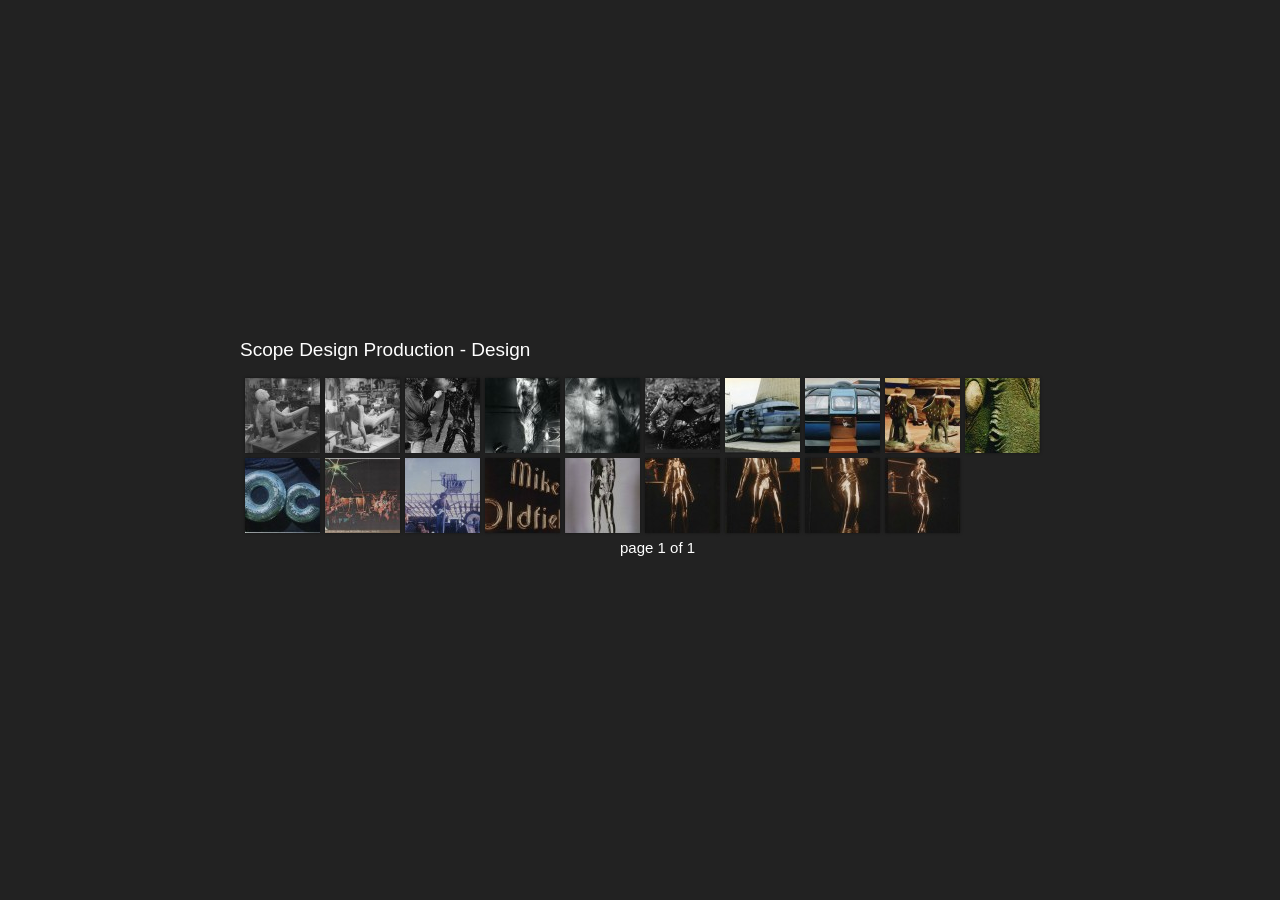
<file: design/index.html>
<!DOCTYPE HTML PUBLIC "-//W3C//DTD HTML 4.01//EN" "http://www.w3.org/TR/html4/strict.dtd">
<html>
<head>
	<meta http-equiv="content-type" content="text/html; charset=utf-8">
	<title>Scope Design Production - Design</title>
</head>

<body>

	<!--START SIMPLEVIEWER EMBED -->
	<script type="text/javascript" src="svcore/js/simpleviewer.js"></script>
	<script type="text/javascript">
	simpleviewer.ready(function () {
		simpleviewer.load('sv-container', '100%', '100%', '222222', true);
	});
	</script>
	<div id="sv-container"></div>
	<!--END SIMPLEVIEWER EMBED -->

</body>
</html>
</file>
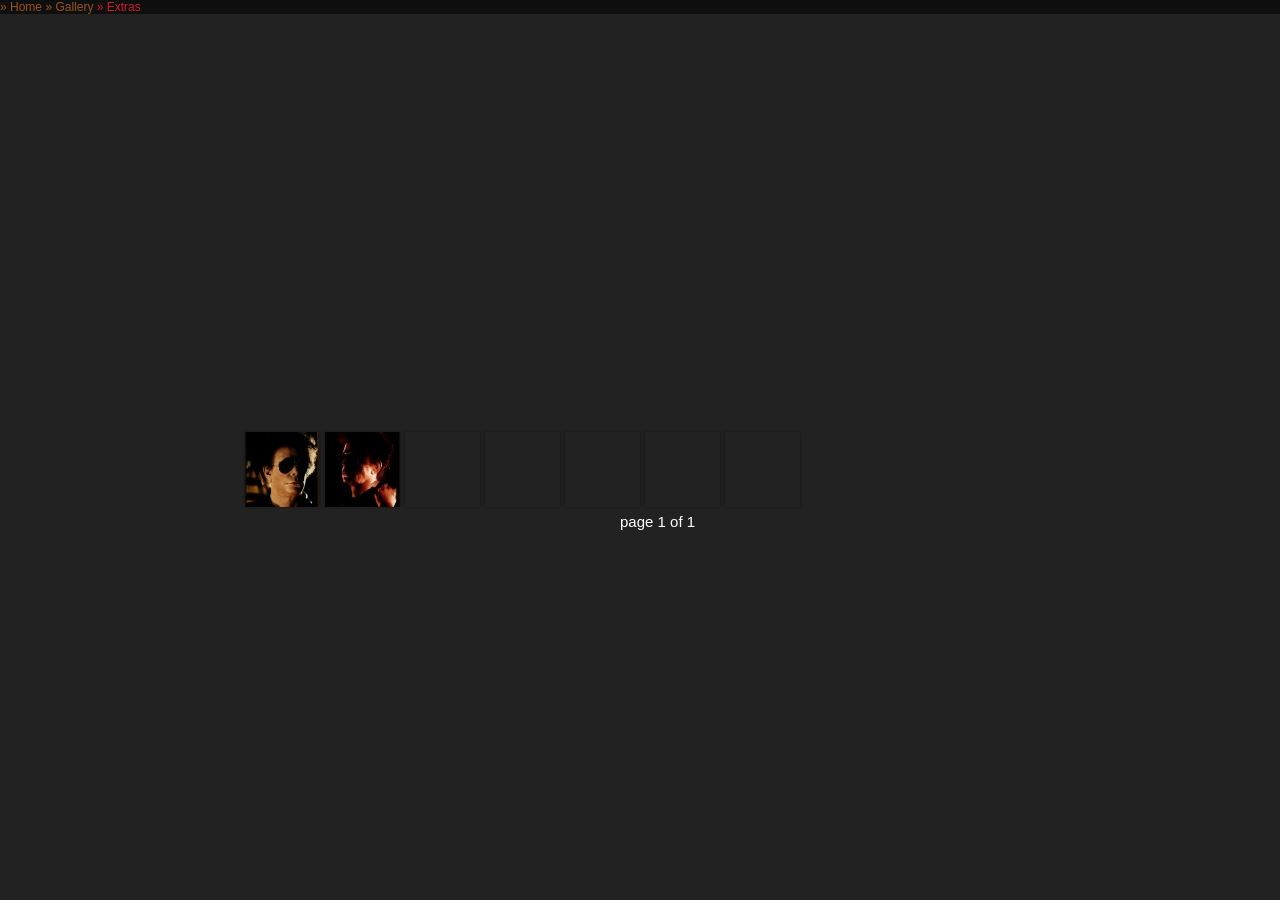
<file: extras/index.html>
<!DOCTYPE HTML PUBLIC "-//W3C//DTD HTML 4.01//EN" "http://www.w3.org/TR/html4/strict.dtd">
<html>
<head>
	<meta http-equiv="content-type" content="text/html; charset=utf-8">
  <link rel="stylesheet" type="text/css" href="../../_css/style.css">
	<title>Scope Design Production - Extras</title>
</head>

<body>
  <div class="breadcrumb">
    <a href="../../index.htm" title="Home">&raquo; Home</a> <a href="../../gallery.htm" title="Gallery"> &raquo; Gallery</a> &raquo; Extras
  </div>
	<!--START SIMPLEVIEWER EMBED -->
	<script type="text/javascript" src="svcore/js/simpleviewer.js"></script>
	<script type="text/javascript">
	simpleviewer.ready(function () {
		simpleviewer.load('sv-container', '100%', '100%', '222222', true);
	});
	</script>
	<div id="sv-container"></div>
	<!--END SIMPLEVIEWER EMBED -->

</body>
</html>
</file>
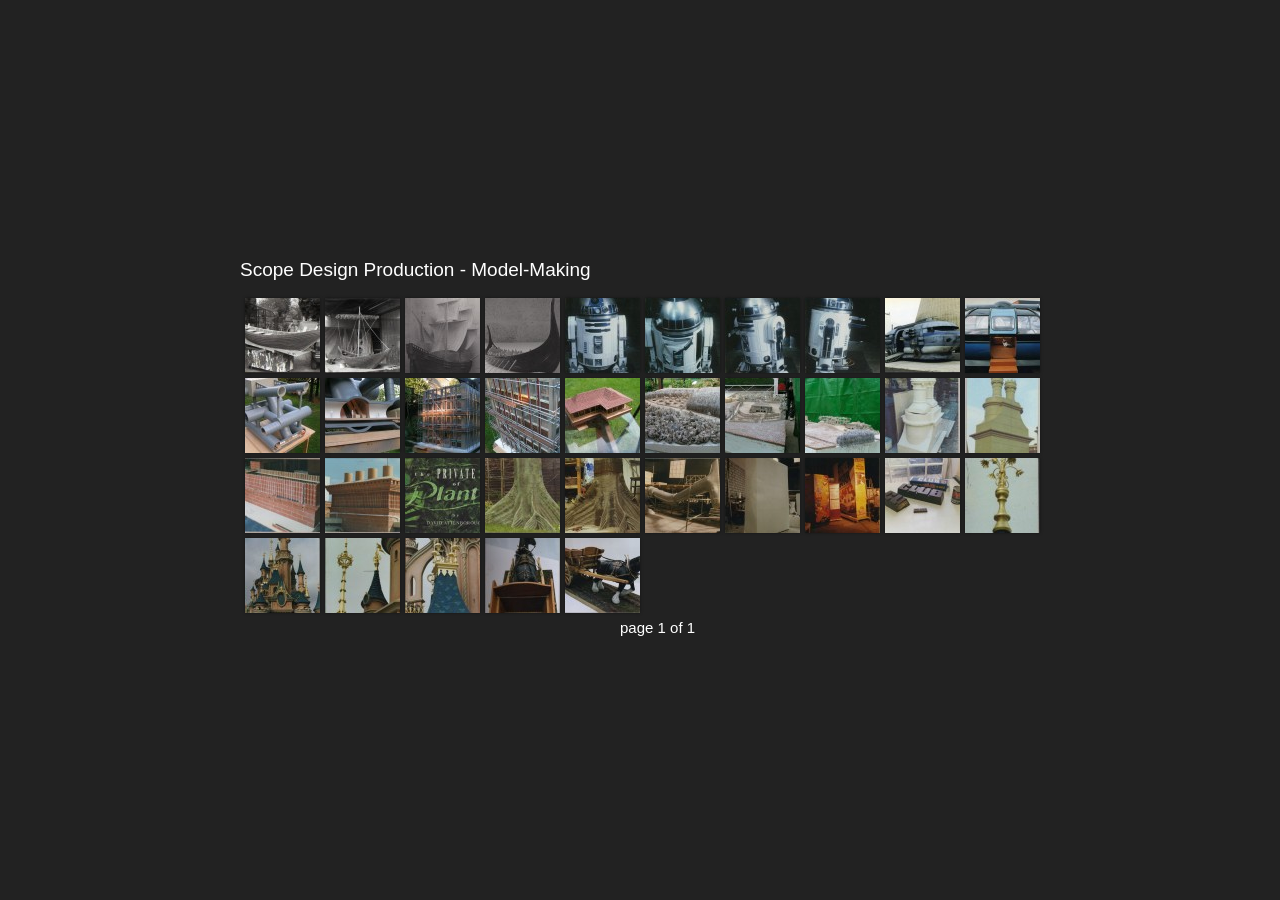
<file: model-making/index.html>
<!DOCTYPE HTML PUBLIC "-//W3C//DTD HTML 4.01//EN" "http://www.w3.org/TR/html4/strict.dtd">
<html>
<head>
	<meta http-equiv="content-type" content="text/html; charset=utf-8">
	<title>Scope Design Production - Model-Making</title>
</head>

<body>

	<!--START SIMPLEVIEWER EMBED -->
	<script type="text/javascript" src="svcore/js/simpleviewer.js"></script>
	<script type="text/javascript">
	simpleviewer.ready(function () {
		simpleviewer.load('sv-container', '100%', '100%', '222222', true);
	});
	</script>
	<div id="sv-container"></div>
	<!--END SIMPLEVIEWER EMBED -->

</body>
</html>
</file>
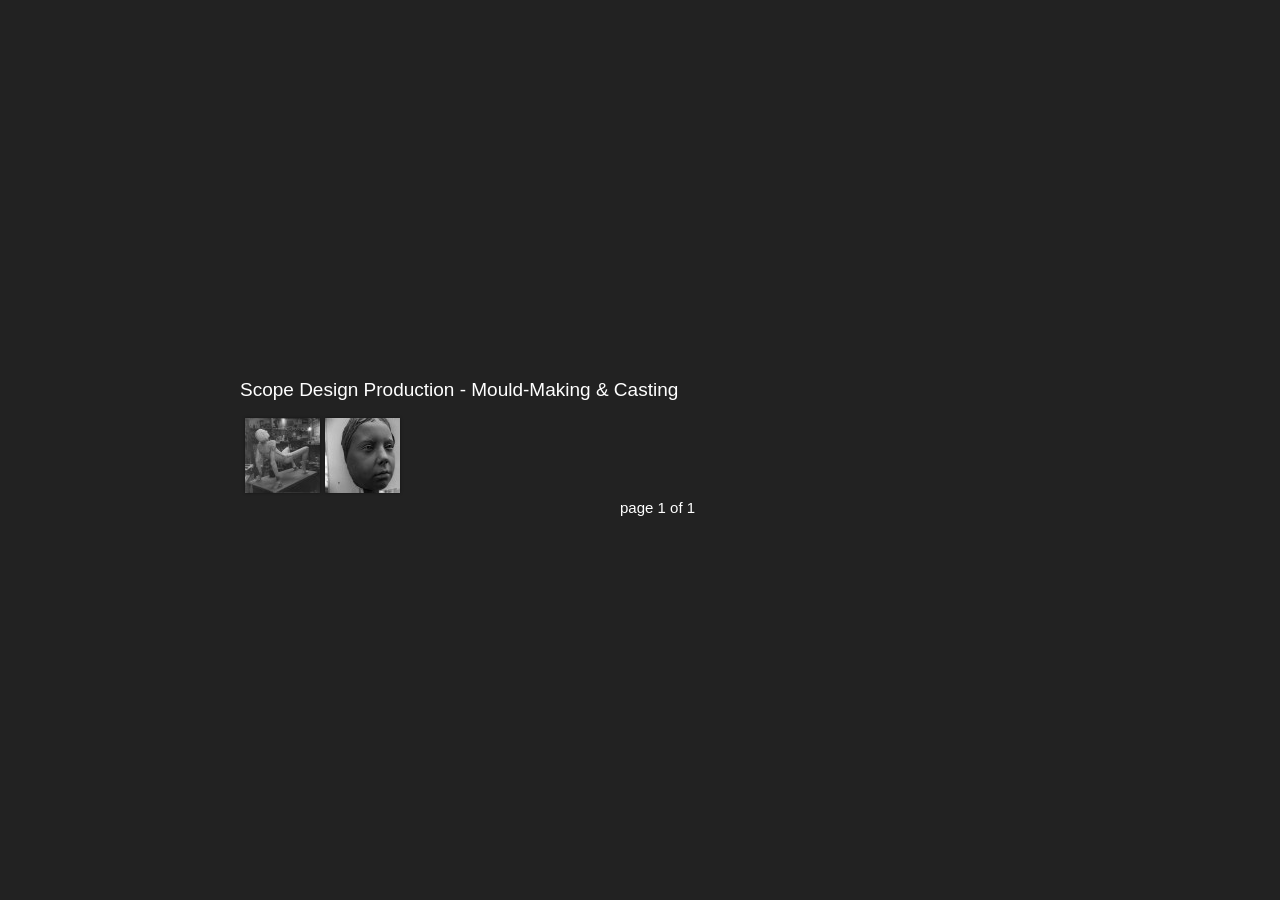
<file: mould-making/index.html>
<!DOCTYPE HTML PUBLIC "-//W3C//DTD HTML 4.01//EN" "http://www.w3.org/TR/html4/strict.dtd">
<html>
<head>
	<meta http-equiv="content-type" content="text/html; charset=utf-8">
	<title>Scope Design Production - Mould-Making & Casting</title>
</head>

<body>

	<!--START SIMPLEVIEWER EMBED -->
	<script type="text/javascript" src="svcore/js/simpleviewer.js"></script>
	<script type="text/javascript">
	simpleviewer.ready(function () {
		simpleviewer.load('sv-container', '100%', '100%', '222222', true);
	});
	</script>
	<div id="sv-container"></div>
	<!--END SIMPLEVIEWER EMBED -->

</body>
</html>
</file>
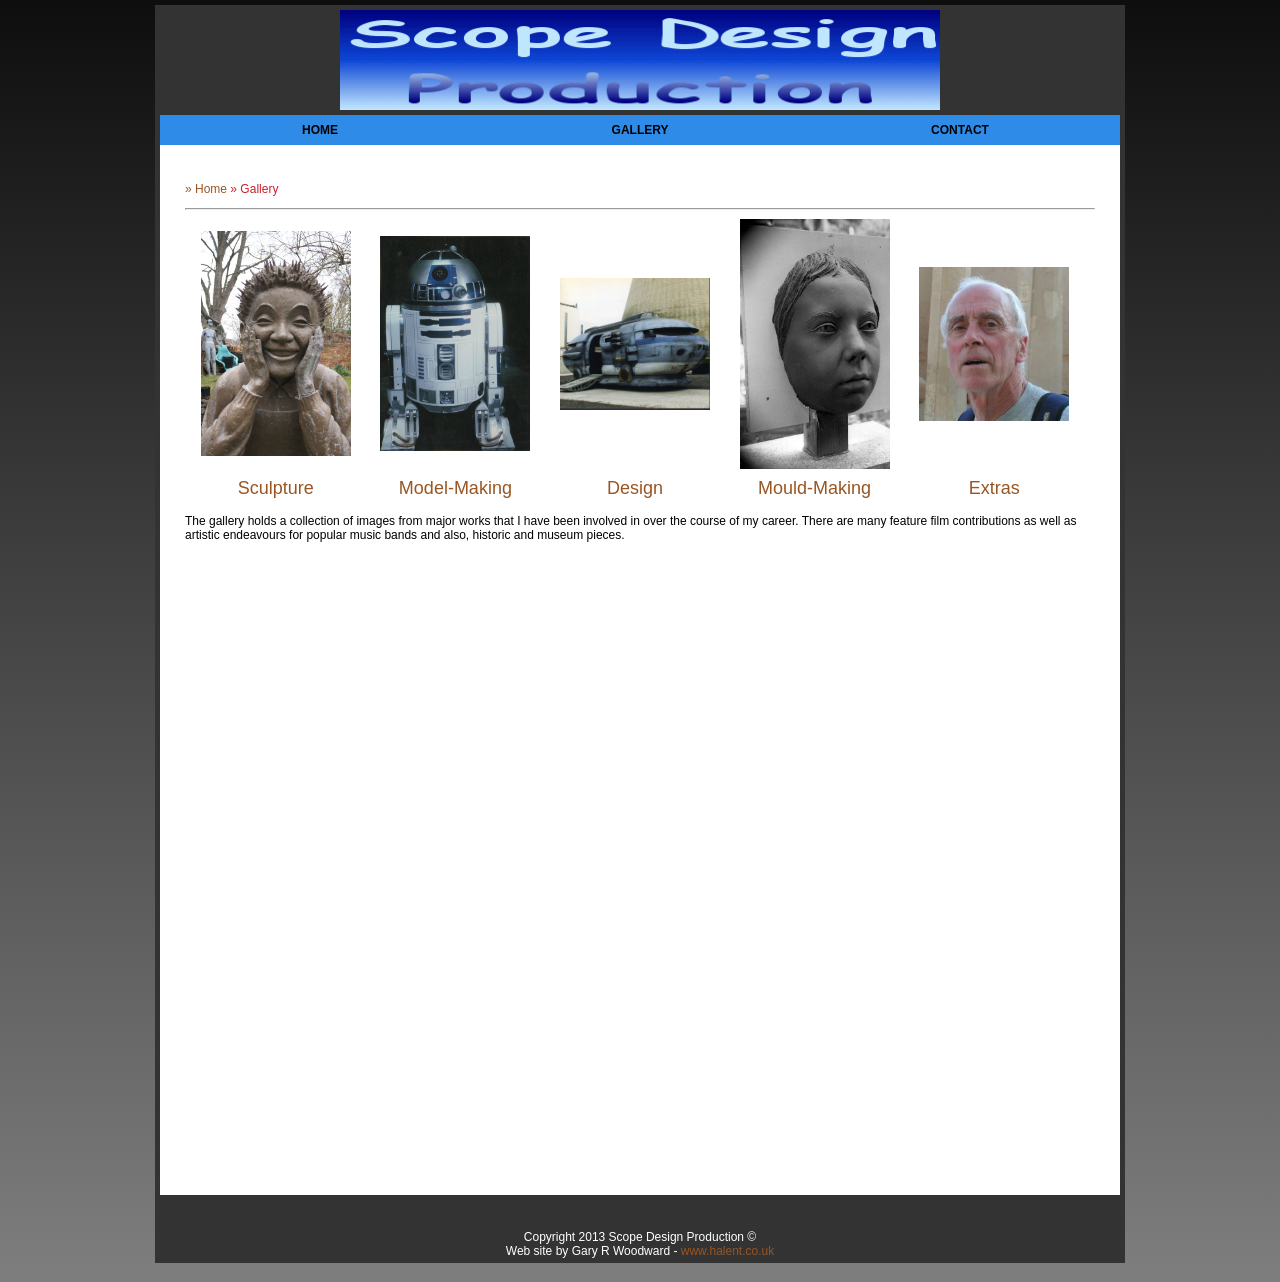
<file: gallery.htm>
<!DOCTYPE HTML>
<html>
<head>
<meta http-equiv="Content-Type" content="text/html; charset=utf-8">
<title>Scope Design Production - Gallery</title>
<!--[if lte IE 7]>
<style>
.content { margin-right: -1px; } /* this 1px negative margin can be placed on any of the columns in this layout with the same corrective effect. */
ul.nav a { zoom: 1; }  /* the zoom property gives IE the hasLayout trigger it needs to correct extra whiltespace between the links */
</style>
<![endif]-->
<link rel="stylesheet" type="text/css" href="_css/style.css">
<link rel="stylesheet" type="text/css" href="_css/menu.css">
<!-- IE6-8 support of HTML5 elements --> <!--[if lt IE 9]>
<script src="//html5shim.googlecode.com/svn/trunk/html5.js"></script>
<![endif]-->
  <meta http-equiv="X-UA-Compatible" content="IE=8;FF=3;OtherUA=4" />
  <!-- Clear cache on each reload of webpage -->
  <META HTTP-EQUIV="Cache-Control" CONTENT="no-cache" />
  <META HTTP-EQUIV="Pragma" CONTENT="no-cache" />
  <META HTTP-EQUIV="Expires" CONTENT="-1" />

</head>

<body>
<div id="container">
<!-- Header -->
  <div id="header">
  </div>
<!-- Navigation -->
	<div id="navigation">
  	<ul id="navbar" class="toplevel">
    	<li><a href="index.htm">Home</a></li>
      <li>
      	<a href="#">Gallery</a>
        <ul class="sublevel2">
        	<li><a href="galleries/sculpture/index.html">Sculpture</a></li>
        	<li><a href="galleries/model-making/index.html">Model-Making</a></li>
          <li><a href="galleries/design/index.html">Design</a></li>
          <li><a href="galleries/mould-making/index.html">Mould-Making</a></li>
        </ul>
      </li>
      <li><a href="contact.htm">Contact</a></li>
    </ul>
  </div>
<!-- Main Body Content -->
	<div id="mainContent">
    <div class="breadcrumb">
      <p><a href="index.htm" title="Home">&raquo; Home</a> &raquo; Gallery</p>
    </div>
    <hr /> 
    <!-- selected image gallery for linking to main galleries -->
    <div id="gallerylinks">
			<table width="100%" align="center">
      	<tr>
        	<td><a href="galleries/sculpture/index.html"><img src="_images/sculpture.jpg" width="150" /></a></td>
          <td><a href="galleries/model-making/index.html"><img src="_images/model-making.jpg" width="150" /></a></td>
          <td><a href="galleries/design/index.html"><img src="_images/design.jpg" width="150" /></a></td>
          <td><a href="galleries/mould-making/index.html"><img src="_images/mould-making.jpg" width="150" /></a></td>
          <td><a href="galleries/extras/index.html"><img src="_images/mugshot.jpg" width="150" /></a></td>
        </tr>
      	<tr>
        	<td><a href="galleries/sculpture/index.html" width="150">Sculpture</a></td>
          <td><a href="galleries/model-making/index.html" width="150">Model-Making</a></td>
          <td><a href="galleries/design/index.html" width="150">Design</a></td>
          <td><a href="galleries/mould-making/index.html" width="150"> Mould-Making</a></td>
          <td><a href="galleries/extras/index.html" width="150">Extras</a></td>
        </tr>
      </table>
    </div>
    <div>
    <p>The gallery holds a collection of images from major works that I have been involved in over the course of my career. There are many feature film contributions as well as artistic endeavours for popular music bands and also, historic and museum pieces.</p>
    </div>
  </div>
  <!-- Footer -->
    <div id="footer">
      Copyright 2013 Scope Design Production &copy;<br />
      Web site by Gary R Woodward - <a href="http://www.halent.co.uk">www.halent.co.uk</a>
    </div>
  </div>
</body>
</html>
&nbsp;
</file>
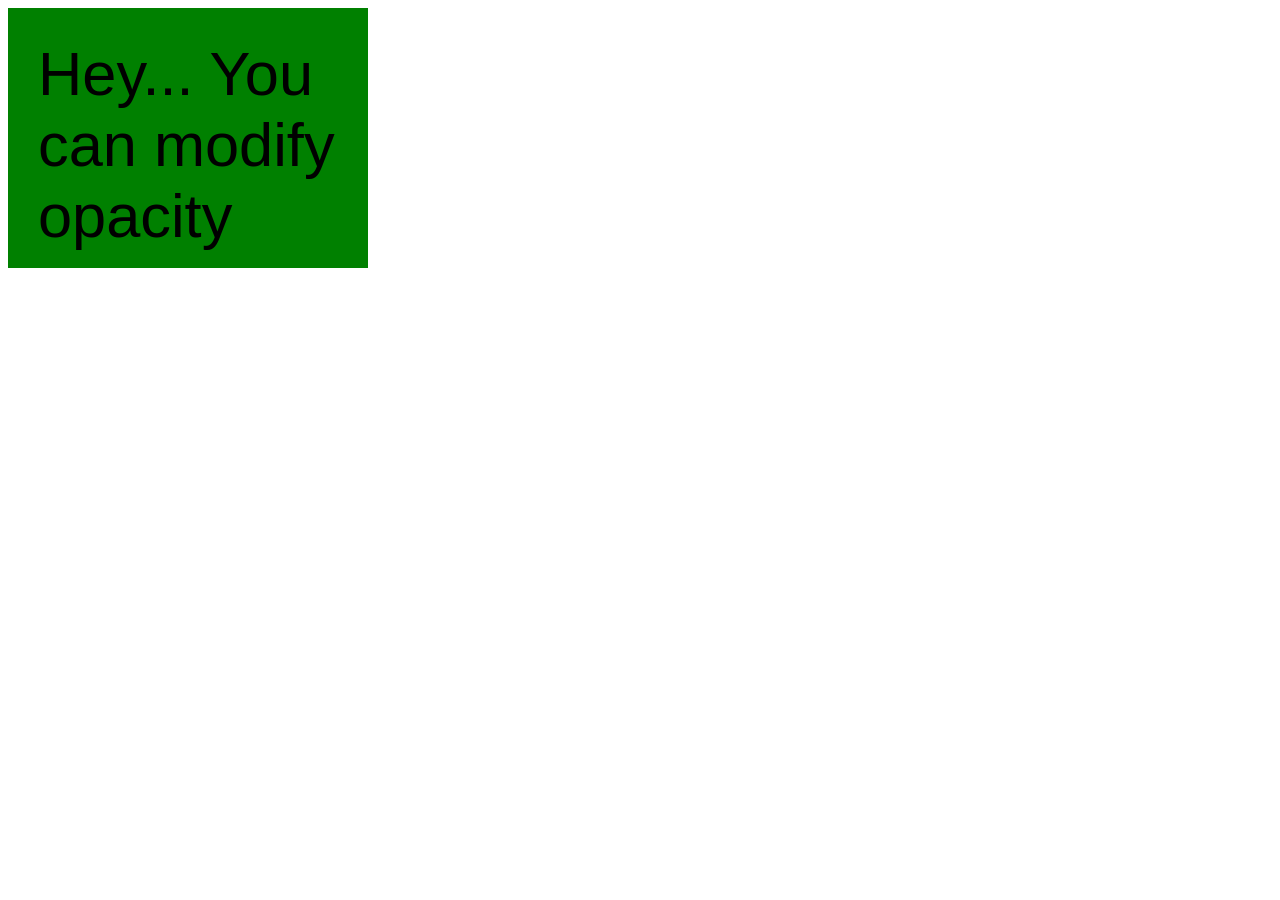
<file: testpage.htm>
<!DOCTYPE HTML>
<html>
<head>
<meta http-equiv="Content-Type" content="text/html; charset=utf-8">
<style>
	div.box { 
	width: 300px; height: 200px; padding: 30px; font: 46pt Tahoma, Geneva, sans-serif; 
	background: green;
	style: filter: progid:DXImageTransform.Microsoft.Alpha
  (Opacity=100, FinishOpacity=0, Style=2, StartX=0, FinishX=0, StartY=0, FinishY=100)
	}
</style>
<title>Untitled Document</title>
</head>

<body>
	<div class="box">
  	Hey... You can modify opacity
  </div>
</body>
</html>
</file>
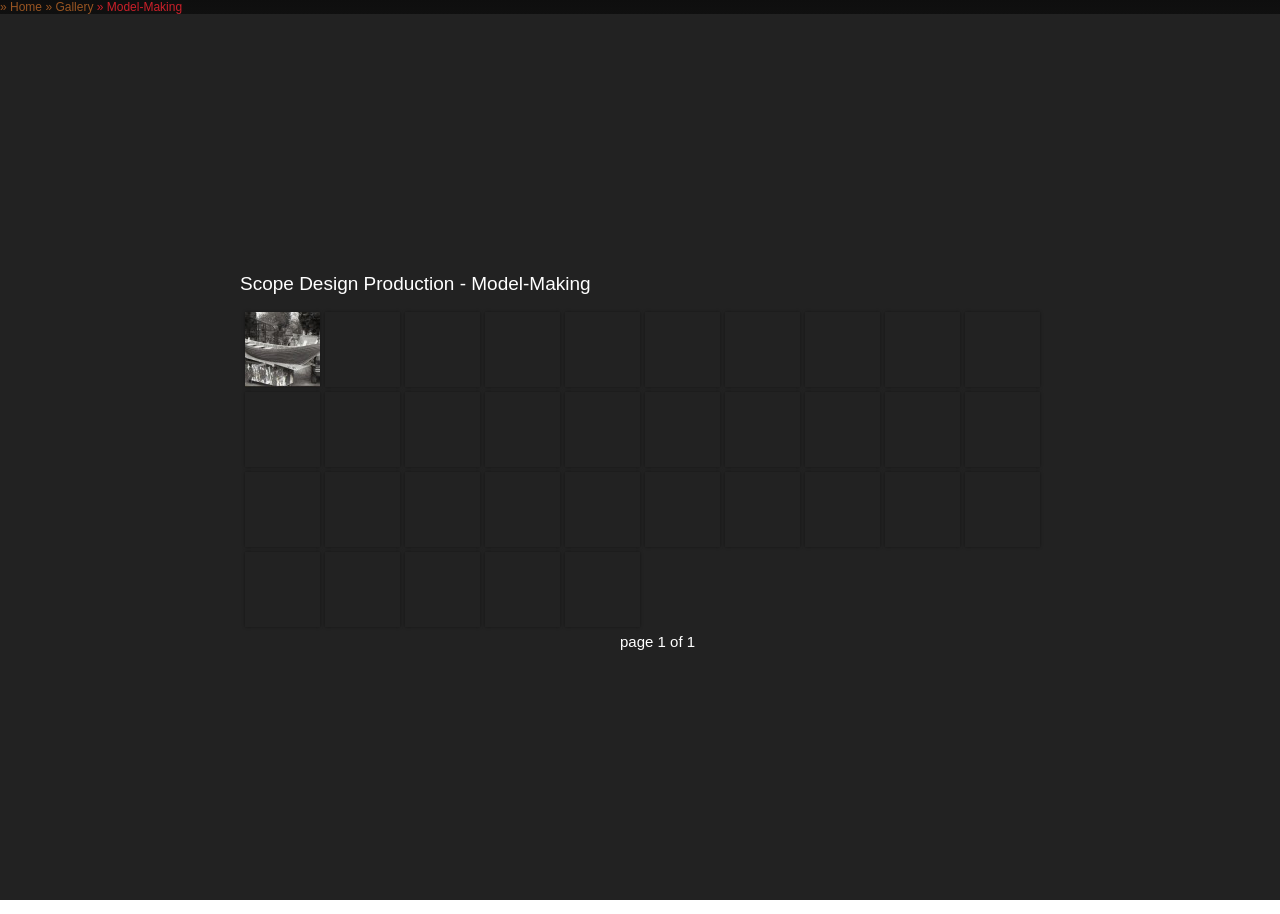
<file: model-making/index - Copy.htm>
<!DOCTYPE HTML PUBLIC "-//W3C//DTD HTML 4.01//EN" "http://www.w3.org/TR/html4/strict.dtd">
<html>
<head>
	<meta http-equiv="content-type" content="text/html; charset=utf-8">
  <link rel="stylesheet" type="text/css" href="../../_css/style.css">
	<title>Scope Design Production - Model-Making</title>
</head>

<body>
  <div class="breadcrumb">
    <a href="../../index.htm" title="Home">&raquo; Home</a> <a href="../../gallery.htm" title="Gallery"> &raquo; Gallery</a> &raquo; Model-Making
  </div>
	<!--START SIMPLEVIEWER EMBED -->
	<script type="text/javascript" src="svcore/js/simpleviewer.js"></script>
	<script type="text/javascript">
	simpleviewer.ready(function () {
		simpleviewer.load('sv-container', '100%', '100%', '222222', true);
	});
	</script>
	<div id="sv-container"></div>
	<!--END SIMPLEVIEWER EMBED -->

</body>
</html>
</file>
<file: _css/style.css>
@charset "utf-8";
/* CSS Document */

html, body {
	margin: 0 auto;
	padding: 0;
}

body {
	background-color: 
	background-color: #333333;
	font-family: Verdana, Geneva, sans-serif; 
	font-size: 12px; 
	/* make the background fade to another color 
	background-image: -o-linear-gradient(bottom, rgb(117,117,117) 0%, rgb(25,25,25) 100%);
  background-image: -moz-linear-gradient(bottom, rgb(117,117,117) 0%, rgb(25,25,25) 100%);
  background-image: -webkit-gradient(linear, left bottom, left top, color-stop(0.10, rgb(117,117,117)), color-stop(0.62, rgb(25,25,25)));
  background-image: -webkit-linear-gradient(bottom, rgb(117,117,117) 0%, rgb(25,25,25) 100%);
  background-image: -ms-linear-gradient(bottom, rgb(117,117,117) 0%, rgb(25,25,25) 100%);
  background-image: linear-gradient(bottom, rgb(117,117,117) 0%, rgb(25,25,25) 100%);
*/
	background: rgb(14,14,14); /* Old browsers */
	background: -moz-linear-gradient(top,  rgba(14,14,14,1) 0%, rgba(125,126,125,1) 100%); /* FF3.6+ */
	background: -webkit-gradient(linear, left top, left bottom, color-stop(0%, rgba(14,14,14,1)), color-stop(100%,rgba(125,126,125,1))); /* Chrome,Safari4+ */
	background: -webkit-linear-gradient(top,  rgba(14,14,14,1) 0%,rgba(125,126,125,1) 100%); /* Chrome10+,Safari5.1+ */
	background: -o-linear-gradient(top, rgba(14,14,14,1) 0%,rgba(125,126,125,1) 100%); /* Opera 11.10+ */
	background: -ms-linear-gradient(top, rgba(14,14,14,1) 0%,rgba(125,126,125,1) 100%); /* IE10+ */
	background: linear-gradient(to bottom, rgba(14,14,14,1) 0%,rgba(125,126,125,1) 100%); /* W3C */
	filter: progid:DXImageTransform.Microsoft.gradient( startColorstr='#7d7e7d', endColorstr='#0e0e0e',GradientType=0 ); /* IE6-9 */
}

#container { 
	background: #333333;
	margin: 5px auto;
	padding: 5px;
	width: 960px;
}

h1 { 
	font-size: 36px; 
	font-weight:bold; 
	color: #00F; 
	text-align: center; 
}

#header {
	background-image: url(../_images/scopedesign.gif);
	background-repeat: no-repeat;
	z-index: 1;
	height: 100px;
	width: 600px;
	background-position: center center;
	background-color: #333333;
	text-align: center;
	padding: 0 180px;
}

hr {
	text-align: center;
}

a:link, a:visited {
	color: #995522;
	text-decoration: none;
}
a:hover, a:active {
	color: #cb7d20;
	border-bottom: 1px dashed #cb7d20;
}
a.accent {
	display: block;
	text-align: right;
}
a.accent:hover {
 	border: none;
	color: #cb202a;
}

#navigation {
	float: left;
	margin: 5px 0;
}

/* mainContent */
#mainContent {
	background-color: #FFF;
	margin: 35px 0;
	padding: 25px;
	height: 1000px;
}

.breadcrumb {
	color: #cb202a;
	font-family: "Lucida Sans Unicode", "Lucida Grande", sans-serif;
	font-size: 1em;
}
#mainContent a:hover {
	color: #3c6b92;
	border: none;
}

#gallerylinks {
	width: 900px;
	text-align: center;
	color: #cb202a;
	font-family: "Lucida Sans Unicode", "Lucida Grande", sans-serif;
	font-size: 1.5em;
}
.features {
	alignment-adjust: auto;
	display: compact;
	font-size: 1.5em;
	text-align: center;
	vertical-align: middle;
	padding: 10px;
	height: 180px;
	width: 180px;
	border: 5px double #666;
	clear: left;
	float: left;
	background-color: #FF9;
	font-family: "Comic Sans MS", cursive;
	font-style: italic;
	margin: 5px;
}

.synopsis {
	alignment-adjust: auto;
	display: compact;
	width: 70%;
	height: auto;
	float: right;
	clear: right;
}

.date {
	font-weight: bold;
}

#footer {
	clear: both;
	text-align: center;
	color: #FFF;
	font-family: Verdana, Geneva, sans-serif;
	font-size: 12px;
	text-decoration: none;
}
#footer > p {
	text-align: center;
	width: 960px;
}
#footer a:hover a:link a:visited {
	border: none;
	text-decoration: none;
}
</file>
<file: _css/menu.css>
@charset "utf-8";
/* CSS Document */

h2 { font-size: 20px; color: #999; padding: .5em 0; text-align: center;}
h3 { font-size: 14px; }

#navbar {
	position: relative;
	top: 0;
	right: 0;
	margin: 0;
	padding: 0;
	font-family: Arial;
	font-size: 12px;
}
#navbar li {
	list-style: none;
	float: left; 
	display: block;
	text-decoration: none;
}

ul.toplevel > li {
	width: 320px;
	text-align: center;
	background: #2f8be8;
	height: 2.5em;
	line-height: 2.5em;
}

ul.sublevel1 > li {
	background: #2f8be8;
	width: 320px;
	text-align: center;
	height: 3em;
	line-height: 3em;
	z-index: 10;
}
ul.sublevel2 > li {
	background: #f09d28;
	width: 240px;
	text-align: center;
	height: 3em;
	line-height: 3em;
	z-index: 10;
}

#navbar li a {
	display: block;
	text-transform: uppercase;
	text-decoration: none; 
	color: #999;
	font-weight: bold; 
}
#navbar li a:hover {
	color: #000; 
}

#navbar li ul {
	display: none;
}
#navbar li:hover ul, #navbar li.hover ul {
	position: absolute;
	display: block;
	left: 0;
/*	width: 100%;*/
	margin: 0;
	padding: 0; 
}

#navbar li:hover li, #navbar li.hover li {
	float: left; 
}
#navbar li:hover li a, #navbar li.hover li a {
	color: #000; 
}
#navbar li li a:hover {
	color: #357; 
}

/* Main menu 
-----------------------------------------*/
#navbar {
	font-family: Arial;
	font-size: 12px;
	background: #2f8be8;
}
#navbar > li > a {
	color: #000;
	font-weight: bold;
}
#navbar > li:hover > a {
	background-color: #f09d28;
	color: #000;
}

/* Submenu
------------------------------------------*/
#navbar ul {
	background: #f09d28;
}
#navbar ul li a {
	color: #000;
}
#navbar ul li:hover a {
	background: #ffc97c;
}
</file>
